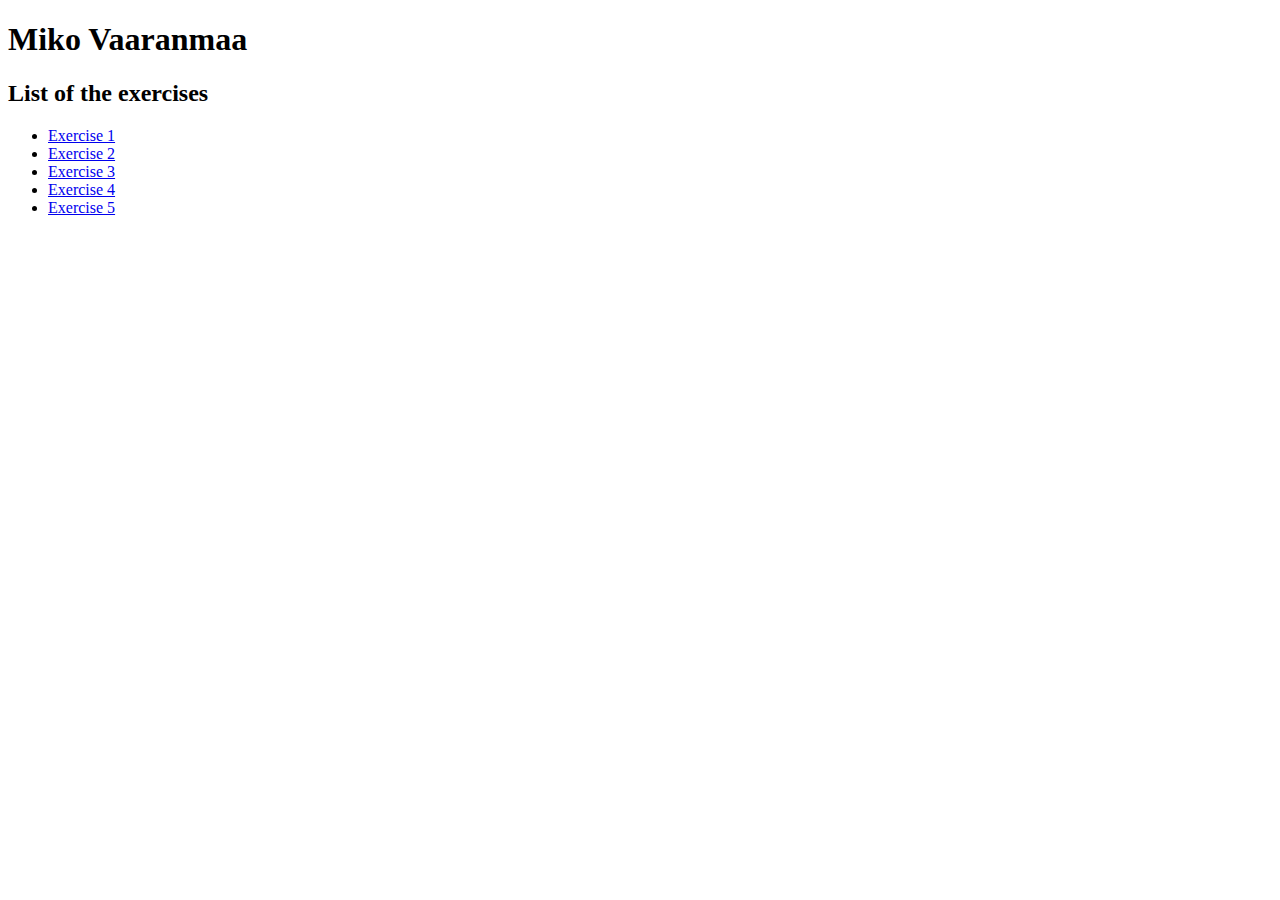
<file: index.html>
<!DOCTYPE html>
<html lang="en">
<head>
    <meta charset="UTF-8">
    <meta http-equiv="X-UA-Compatible" content="IE=edge">
    <meta name="viewport" content="width=device-width, initial-scale=1.0">
    <title>Home page
    </title>
</head>
<body>
    <h1> Miko Vaaranmaa</h1>
    <h2>List of the exercises</h2>
    <ul>
        <li><a href="exercise1.html" target="_blank">Exercise 1</a></li>
        <li><a href="exercise2.html" target="_blank">Exercise 2</a></li>
        <li><a href="exercise3.html" target="_blank">Exercise 3</a></li>
        <li><a href="exercise4.html" target="_blank">Exercise 4</a></li>
        <li><a href="exercise5.html" target="_blank">Exercise 5</a></li>
    </ul>

    
</body>
</html>
</file>
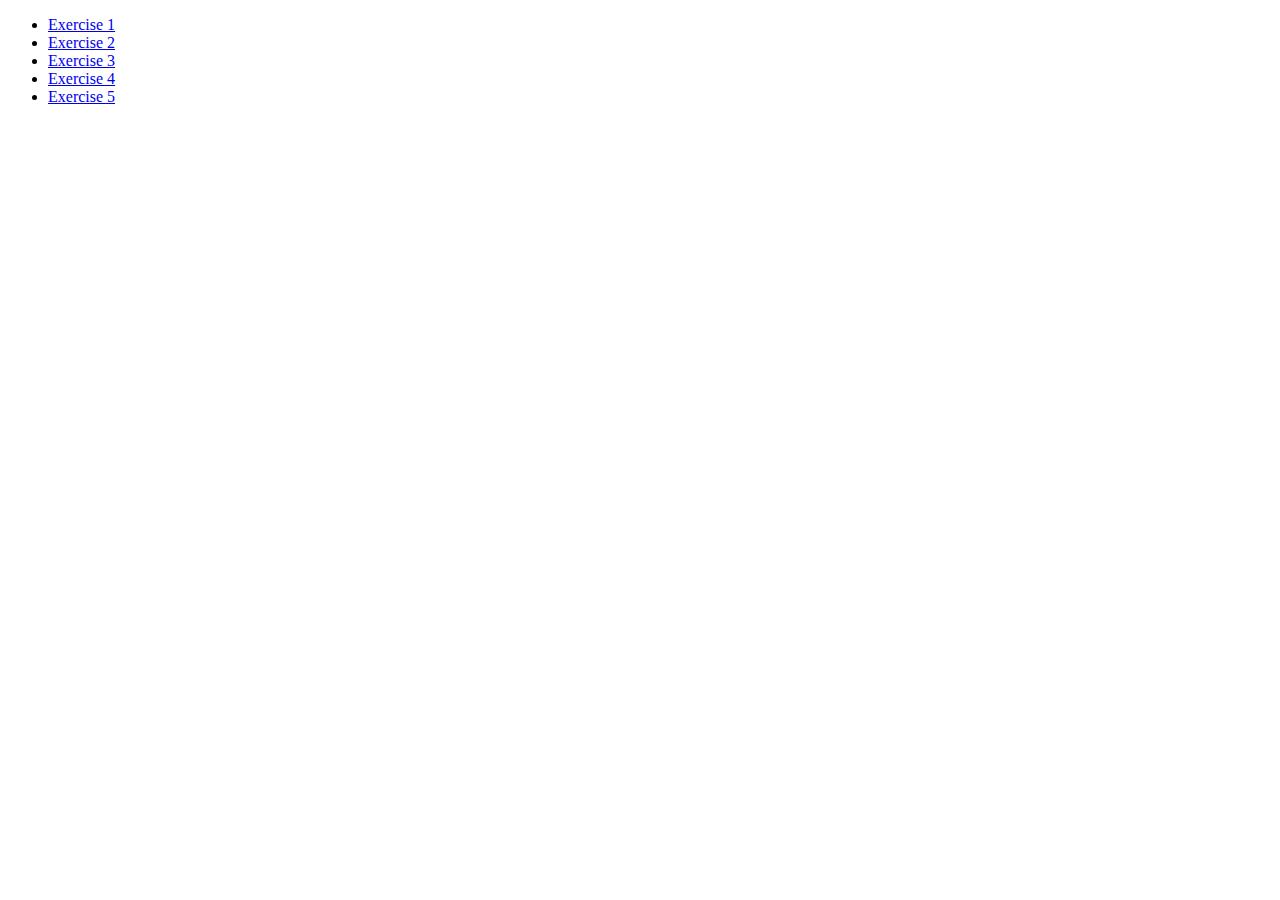
<file: assets/index.html>
<!DOCTYPE html>
<html lang="en">
<head>
    <meta charset="UTF-8">
    <meta http-equiv="X-UA-Compatible" content="IE=edge">
    <meta name="viewport" content="width=device-width, initial-scale=1.0">
    <title>Home page
    </title>
</head>
<body>
    <ul>
        <li><a href="exercise1.html" target ="_blank" >Exercise 1</a></li>
        <li><a href="exercise2.html" target="_blank">Exercise 2</a></li>
        <li><a href="exercise3.html" target="_blank">Exercise 3</a></li>
        <li><a href="exercise4.html" target="_blank">Exercise 4</a></li>
        <li><a href="exercise5.html" target="_blank">Exercise 5</a></li>
    </ul>

    
</body>
</html>
</file>
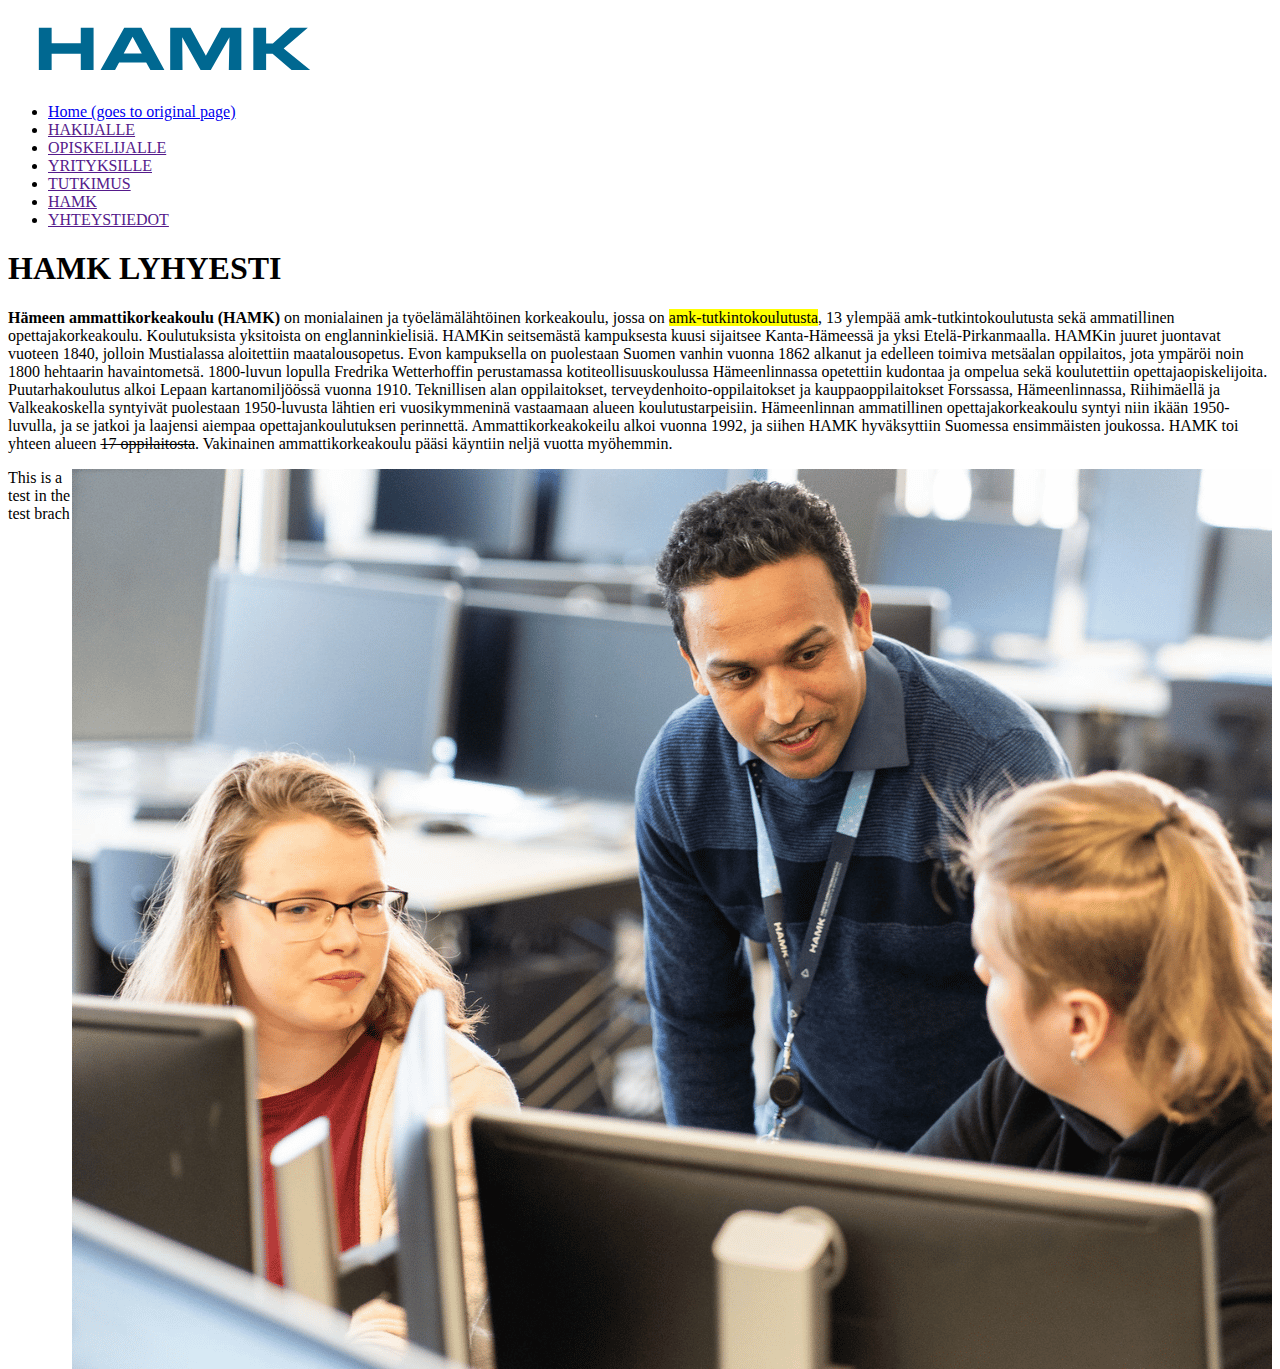
<file: exercise1.html>
<!DOCTYPE html>
<html lang="fi">
<head>
    <meta charset="UTF-8">
    <meta http-equiv="X-UA-Compatible" content="IE=edge">
    <meta name="viewport" content="width=device-width, initial-scale=1.0">
    <title>Exercise 1</title>
    
</head>

<body>
<img src="images\HAMK.svg" alt="Hamk logo" height="75" >

<ul>
    <li><a href="https://www.hamk.fi/" target="_blank">Home (goes to original page)</a></li>
    <li><a href="" target="_blank">HAKIJALLE</a></li>
    <li><a href="" target="_blank">OPISKELIJALLE</a></li>
    <li><a href="" target="_blank">YRITYKSILLE</a></li>
    <li><a href="" target="_blank">TUTKIMUS</a></li>
    <li><a href="" target="_blank">HAMK</a></li>
    <li><a href="" target="_blank">YHTEYSTIEDOT</a></li>

</ul>

<h1>HAMK LYHYESTI</h1>

<p><b>Hämeen ammattikorkeakoulu (HAMK)</b> on monialainen ja työelämälähtöinen korkeakoulu, jossa on <mark>amk-tutkintokoulutusta</mark>, 13 ylempää amk-tutkintokoulutusta sekä ammatillinen opettajakorkeakoulu. Koulutuksista yksitoista on englanninkielisiä. HAMKin seitsemästä kampuksesta kuusi sijaitsee Kanta-Hämeessä ja yksi Etelä-Pirkanmaalla.
HAMKin juuret juontavat vuoteen 1840, jolloin Mustialassa aloitettiin maatalousopetus. Evon kampuksella on puolestaan Suomen vanhin vuonna 1862 alkanut ja edelleen toimiva metsäalan oppilaitos, jota ympäröi noin 1800 hehtaarin havaintometsä. 1800-luvun lopulla Fredrika Wetterhoffin perustamassa kotiteollisuuskoulussa Hämeenlinnassa opetettiin kudontaa ja ompelua sekä koulutettiin opettajaopiskelijoita. Puutarhakoulutus alkoi Lepaan kartanomiljöössä vuonna 1910. Teknillisen alan oppilaitokset, terveydenhoito-oppilaitokset ja kauppaoppilaitokset Forssassa, Hämeenlinnassa, Riihimäellä ja Valkeakoskella syntyivät puolestaan 1950-luvusta lähtien eri vuosikymmeninä vastaamaan alueen koulutustarpeisiin. Hämeenlinnan ammatillinen opettajakorkeakoulu syntyi niin ikään 1950-luvulla, ja se jatkoi ja laajensi aiempaa opettajankoulutuksen perinnettä. Ammattikorkeakokeilu alkoi vuonna 1992, ja siihen HAMK hyväksyttiin Suomessa ensimmäisten joukossa. 
HAMK toi yhteen alueen <del>17 oppilaitosta</del>. Vakinainen ammattikorkeakoulu pääsi käyntiin neljä vuotta myöhemmin. </p>

<p><img src="images\tietojenkasittely-main.png" alt="tietojenkasittely" style="float: right"></p>

<p> This is a test in the test brach</p>

</body>
</html>
</file>
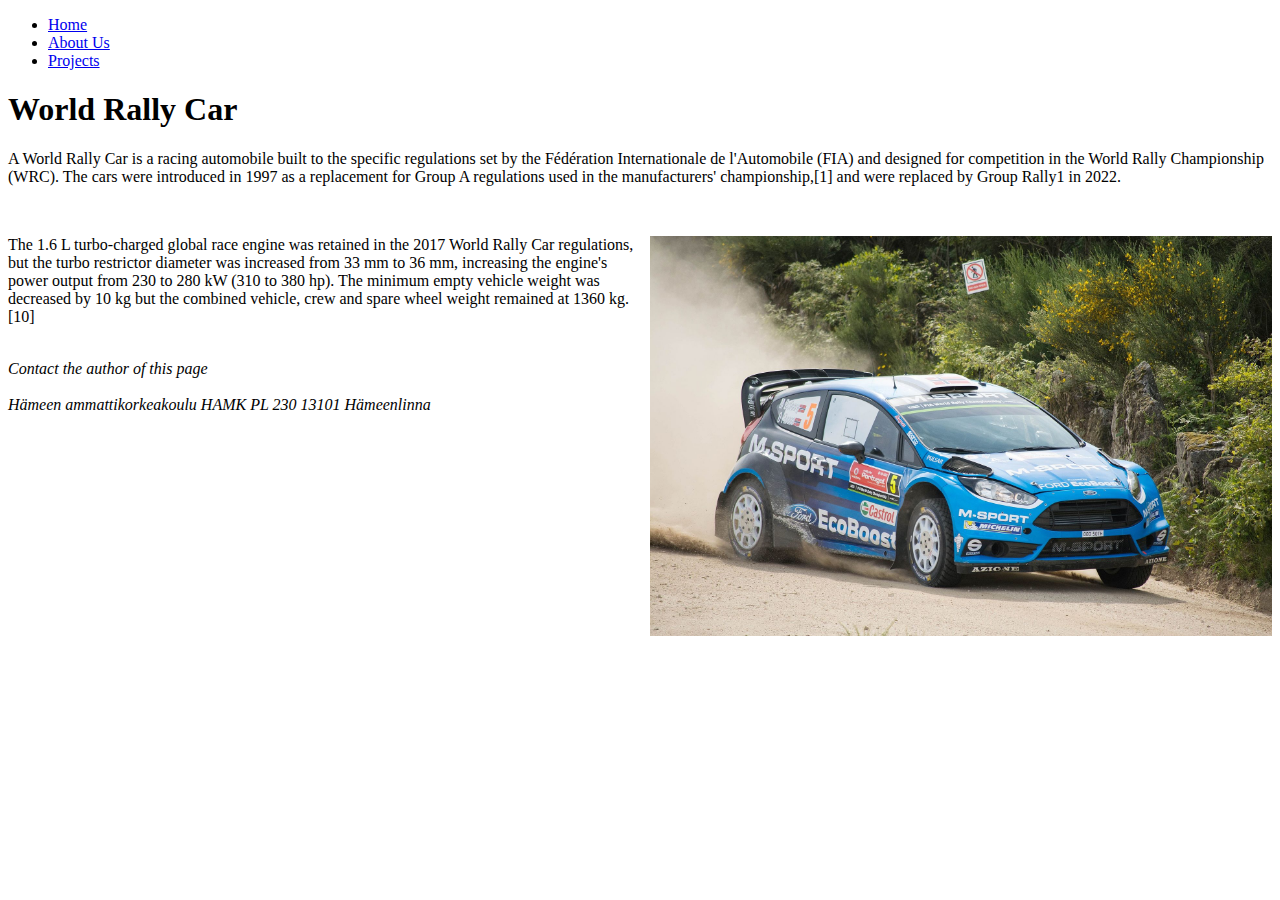
<file: exercise2.html>
<!DOCTYPE html>
<html lang="en">
<head>
    <meta charset="UTF-8">
    <meta http-equiv="X-UA-Compatible" content="IE=edge">
    <meta name="viewport" content="width=device-width, initial-scale=1.0">
    <meta name="author" content="Vaaranmaa Miko" />
    <title>Miko Vaaranmaa – Exercise 2</title>
</head>
<body>
    <header>
    <ul>
        <li><a href="index.html" target="_blank">Home</a></li>
        <li><a href="aboutus.html" target="_blank">About Us</a></li>
        <li><a href="project.html" target="_blank">Projects</a></li>
        
    </ul>
    </header>

    <article>
    <h1>World Rally Car</h1>
    <p> A World Rally Car is a racing automobile built to the specific regulations set by the Fédération Internationale de l'Automobile (FIA) and designed for competition in the World Rally Championship (WRC). 
        The cars were introduced in 1997 as a replacement for Group A regulations used in the manufacturers' championship,[1] and were replaced by Group Rally1 in 2022.</p>
        
        <br>
        
    <p>
        <img src="images/Fiesta_WRC.jpg"height="400" alt="Fiesta" style="float: right;">
        The 1.6 L turbo-charged global race engine was retained in the 2017 World Rally Car regulations, but the turbo restrictor diameter was increased from 33 mm to 36 mm, increasing the engine's power output from 230 to 280 kW (310 to 380 hp). 
        The minimum empty vehicle weight was decreased by 10 kg but the combined vehicle, crew and spare wheel weight remained at 1360 kg.[10]
    </p>

    <br>
    </article>
    <address>
        Contact the author of this page
        <br>
        <br>
        Hämeen ammattikorkeakoulu HAMK PL 230 13101 Hämeenlinna
    </address>

</body>
</html>
</file>
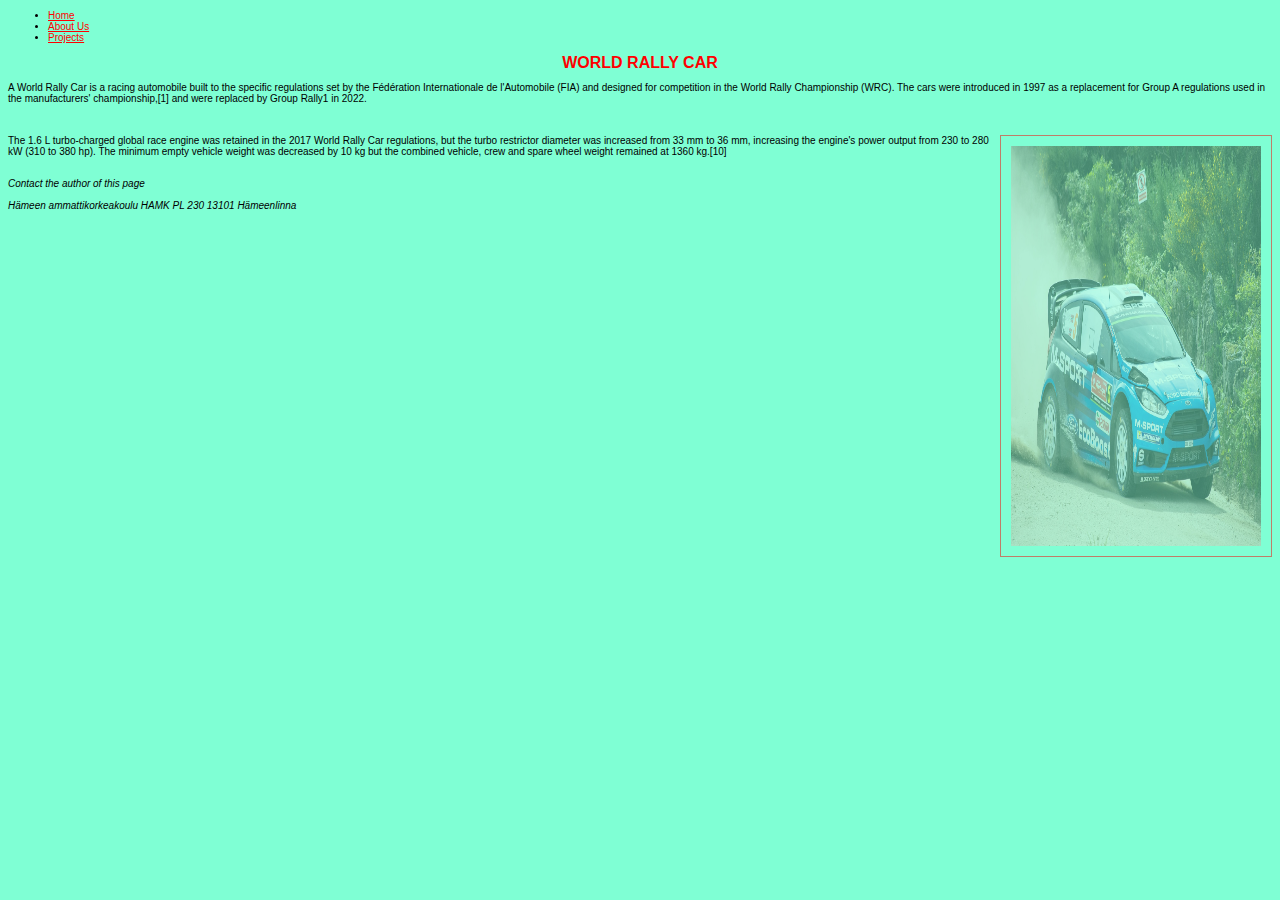
<file: exercise3.html>
<!DOCTYPE html>
<html lang="en">
<head>
    <meta charset="UTF-8">
    <meta http-equiv="X-UA-Compatible" content="IE=edge">
    <meta name="viewport" content="width=device-width, initial-scale=1.0">
    <meta name="author" content="Vaaranmaa Miko">
    <title>Miko Vaaranmaa – Exercise 2</title>
    <link href="css/style.css" rel="stylesheet" type="text/css">
</head>
<body>
    <header>
    <ul>
        <li><a href="index.html" target="_blank">Home</a></li>
        <li><a href="aboutus.html" target="_blank">About Us</a></li>
        <li><a href="project.html" target="_blank">Projects</a></li>
        
    </ul>
    </header>

    <article>
    <h1>World Rally Car</h1>
    <p> A World Rally Car is a racing automobile built to the specific regulations set by the Fédération Internationale de l'Automobile (FIA) and designed for competition in the World Rally Championship (WRC). 
        The cars were introduced in 1997 as a replacement for Group A regulations used in the manufacturers' championship,[1] and were replaced by Group Rally1 in 2022.</p>
        
        <br>
        
    <p>
        <img src="images/Fiesta_WRC.jpg" height="400" alt="Fiesta" style="float: right;">
        The 1.6 L turbo-charged global race engine was retained in the 2017 World Rally Car regulations, but the turbo restrictor diameter was increased from 33 mm to 36 mm, increasing the engine's power output from 230 to 280 kW (310 to 380 hp). 
        The minimum empty vehicle weight was decreased by 10 kg but the combined vehicle, crew and spare wheel weight remained at 1360 kg.[10]
    </p>

    <br>
    </article>
    <address>
        Contact the author of this page
        <br>
        <br>
        Hämeen ammattikorkeakoulu HAMK PL 230 13101 Hämeenlinna
    </address>

</body>
</html>
</file>
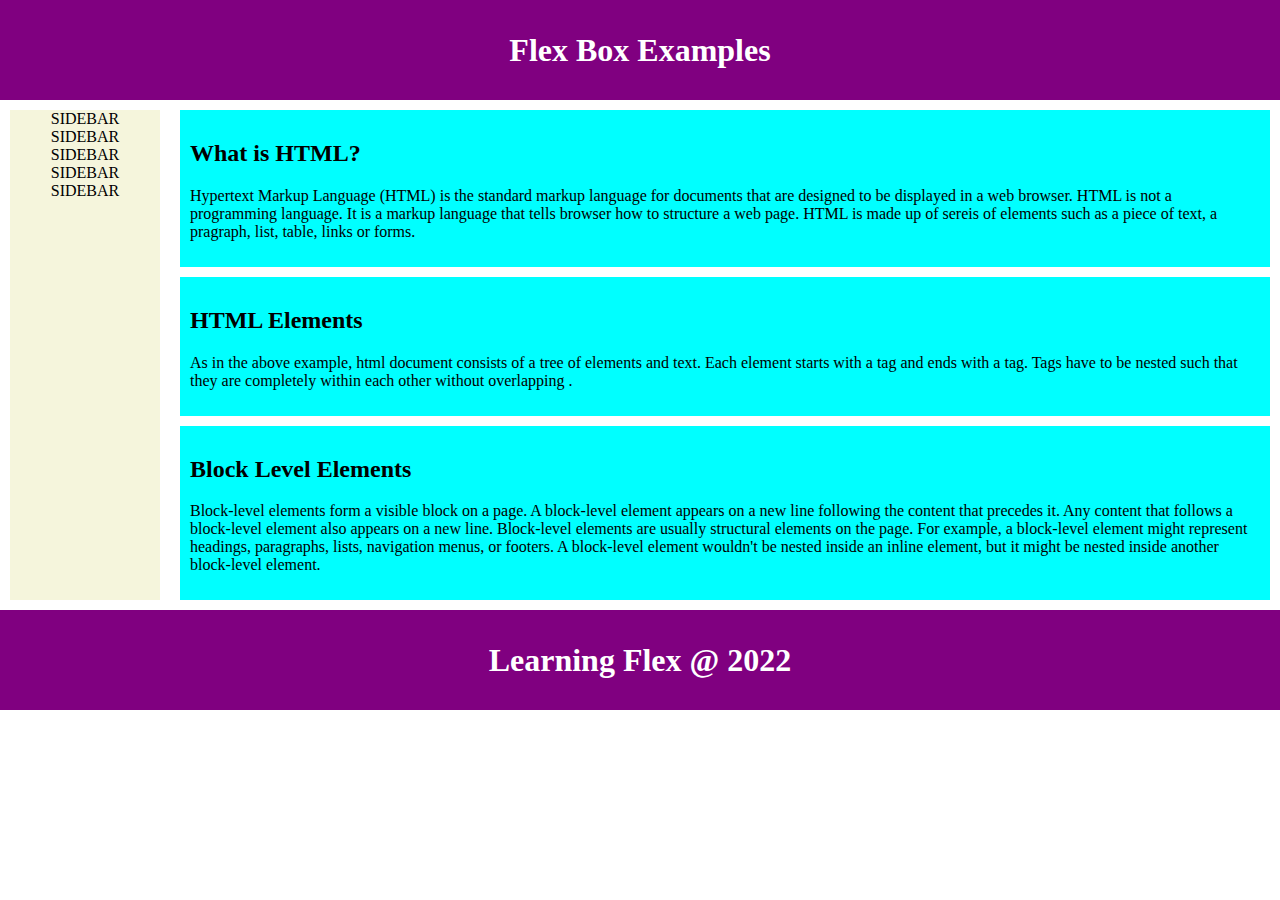
<file: exercise4.html>
<!DOCTYPE html>
<html lang="en">
<head>
    <meta charset="UTF-8">
    <meta http-equiv="X-UA-Compatible" content="IE=edge">
    <meta name="viewport" content="width=device-width, initial-scale=1.0">
    <title>Let's Learn Flex Box</title>

    <style>
        .main{
            display: flex;
        }
        body {
        margin: 0;
      }

      header, footer {
        background: purple;
        height: 100px;
      }

      h1 {
        text-align: center;
        color: white;
        line-height: 100px;
        margin: 0;
      }

      article {
        padding: 10px;
        margin: 10px;
        background: aqua;

      }
      
      sidebar{
    min-width: 150px;
    margin:10px;
    flex-direction: row;
    background-color: beige;
    text-align: center;
    text-transform: uppercase;

    }
   
      </style>
</head>
<body>
    <header>
        
        <h1>Flex Box Examples </h1>
      </header>
      
      <div class="main">
      <sidebar>
        sidebar
        <br> 
        sidebar
        <br> 
        sidebar
        <br> 
        sidebar
        <br> 
        sidebar
      </sidebar>

      <section>
          
        <article>
          <h2>What is HTML?</h2>
          <p>
            Hypertext Markup Language (HTML) is the standard markup language for 
            documents that are designed to be displayed in a web browser. HTML is not a programming language. 
            It is a markup language that tells browser how to structure a web page. HTML is made up of sereis of elements such as a piece of text, a pragraph, 
             list, table, links or forms.
          </p>
        </article>
  
        <article>
          <h2>HTML Elements</h2>
  
          <p>
            As in the above example, html document consists of a tree of elements and text. 
            Each element starts with a tag and ends with a tag.
             Tags have to be nested such that they are completely within each other without overlapping .
          </p>
        </article>
  
        <article>
          <h2>Block Level Elements</h2>
  
          <p>
            Block-level elements form a visible block on a page. A block-level element appears on a new line 
            following the content that precedes it. Any content that follows a block-level element also 
            appears on a new line. Block-level elements are usually structural elements on the page.
             For example, a block-level element might represent headings, paragraphs, lists, navigation 
             menus, or footers. A block-level element wouldn't 
            be nested inside an inline element, but it might be nested inside another block-level element.
          </p>
        </article>
      </section>
      </div> 
      <footer>
        <h1>Learning Flex @ 2022</h1>
    </footer>
</body>
</html>
</file>
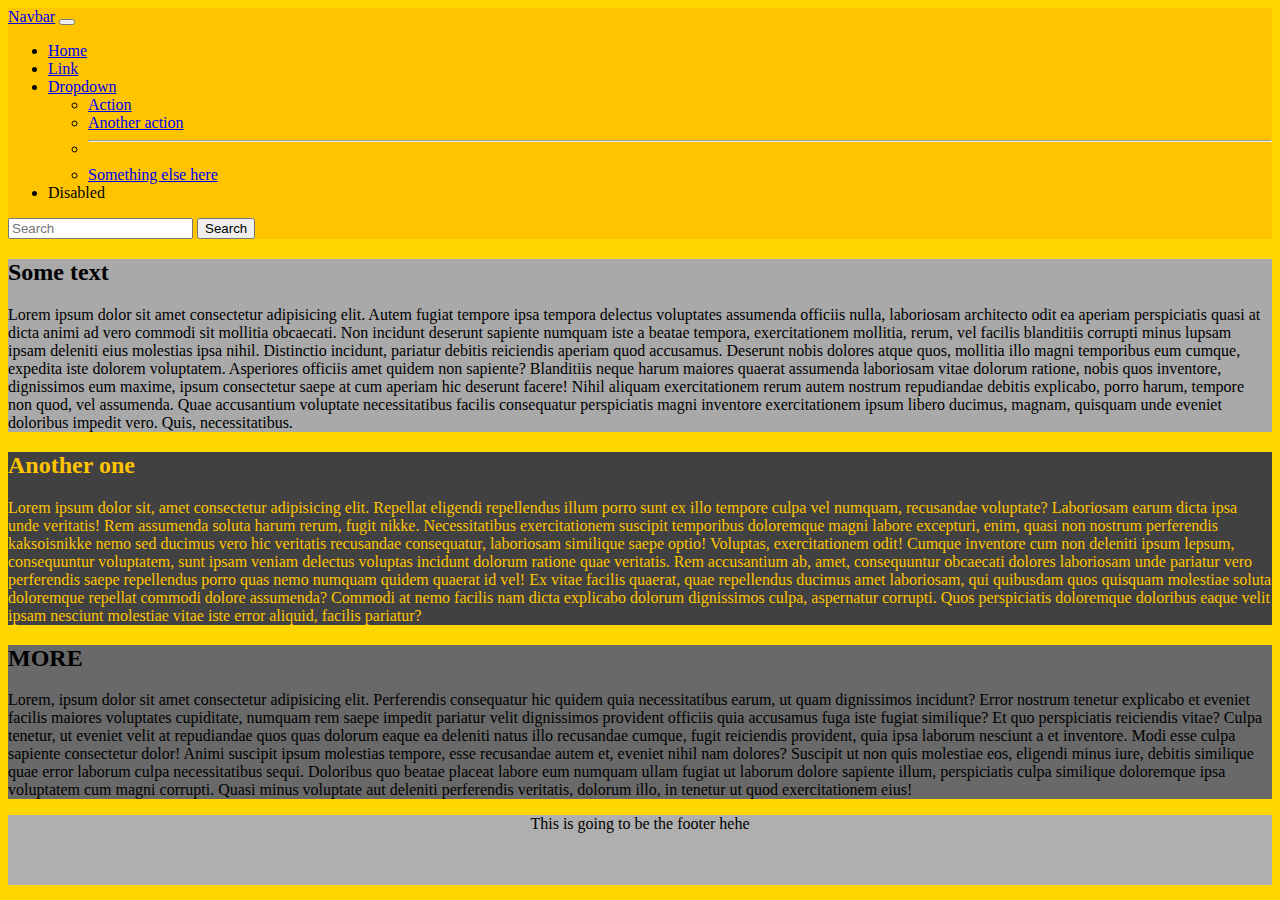
<file: exercise5.html>
<!DOCTYPE html>
<html lang="en">

<head>
    <meta charset="UTF-8">
    <meta http-equiv="X-UA-Compatible" content="IE=edge">
    <meta name="viewport" content="width=device-width, initial-scale=1.0">
    <title>Bootstrap Example</title>
    <link href="https://cdn.jsdelivr.net/npm/bootstrap@5.3.0-alpha1/dist/css/bootstrap.min.css" rel="stylesheet"
        integrity="sha384-GLhlTQ8iRABdZLl6O3oVMWSktQOp6b7In1Zl3/Jr59b6EGGoI1aFkw7cmDA6j6gD" crossorigin="anonymous">
    <!-- Bootstrap linkki tänne -->
    <link href="css/custom.css" rel="stylesheet" type="text/css">

</head>

<body>
    <div class="container">
        <header class="row">
            <nav class="navbar navbar-expand-lg red" data-bs-theme="light">
                <div class="container-fluid">
                    <a class="navbar-brand" href="#">Navbar</a>
                    <button class="navbar-toggler" type="button" data-bs-toggle="collapse"
                        data-bs-target="#navbarSupportedContent" aria-controls="navbarSupportedContent"
                        aria-expanded="false" aria-label="Toggle navigation">
                        <span class="navbar-toggler-icon"></span>
                    </button>
                    <div class="collapse navbar-collapse" id="navbarSupportedContent">
                        <ul class="navbar-nav me-auto mb-2 mb-lg-0">
                            <li class="nav-item">
                                <a class="nav-link active" aria-current="page" href="#">Home</a>
                            </li>
                            <li class="nav-item">
                                <a class="nav-link" href="#">Link</a>
                            </li>
                            <li class="nav-item dropdown">
                                <a class="nav-link dropdown-toggle" href="#" role="button" data-bs-toggle="dropdown"
                                    aria-expanded="false">
                                    Dropdown
                                </a>
                                <ul class="dropdown-menu">
                                    <li><a class="dropdown-item" href="#">Action</a></li>
                                    <li><a class="dropdown-item" href="#">Another action</a></li>
                                    <li>
                                        <hr class="dropdown-divider">
                                    </li>
                                    <li><a class="dropdown-item" href="#">Something else here</a></li>
                                </ul>
                            </li>
                            <li class="nav-item">
                                <a class="nav-link disabled">Disabled</a>
                            </li>
                        </ul>
                        <form class="d-flex" role="search">
                            <input class="form-control me-2" type="search" placeholder="Search" aria-label="Search">
                            <button class="btn btn-outline-success" type="submit">Search</button>
                        </form>
                    </div>
                </div>
            </nav>
        </header>

        <main>
            <div class="row align-items-start">
                <div class="col-3">
                    <h2> Some text</h2>
                    <p>
                        Lorem ipsum dolor sit amet consectetur adipisicing elit. Autem fugiat tempore ipsa tempora
                        delectus
                        voluptates
                        assumenda officiis nulla, laboriosam architecto odit ea aperiam perspiciatis quasi at dicta
                        animi ad
                        vero
                        commodi sit mollitia obcaecati. Non incidunt deserunt sapiente numquam iste a beatae tempora,
                        exercitationem
                        mollitia, rerum, vel facilis blanditiis corrupti minus lupsam ipsam deleniti eius molestias ipsa
                        nihil.
                        Distinctio incidunt, pariatur debitis reiciendis aperiam quod accusamus. Deserunt nobis dolores
                        atque
                        quos,
                        mollitia illo magni temporibus eum cumque, expedita iste dolorem voluptatem. Asperiores officiis
                        amet
                        quidem non
                        sapiente? Blanditiis neque harum maiores quaerat assumenda laboriosam vitae dolorum ratione,
                        nobis quos
                        inventore, dignissimos eum maxime, ipsum consectetur saepe at cum aperiam hic deserunt facere!
                        Nihil
                        aliquam
                        exercitationem rerum autem nostrum repudiandae debitis explicabo, porro harum, tempore non quod,
                        vel
                        assumenda.
                        Quae accusantium voluptate necessitatibus facilis consequatur perspiciatis magni inventore
                        exercitationem ipsum
                        libero ducimus, magnam, quisquam unde eveniet doloribus impedit vero. Quis, necessitatibus.
                    </p>
                </div>
                <div class="col-4">
                    <h2> Another one</h2>
                    <p>
                        Lorem ipsum dolor sit, amet consectetur adipisicing elit. Repellat eligendi repellendus illum
                        porro sunt
                        ex illo
                        tempore culpa vel numquam, recusandae voluptate? Laboriosam earum dicta ipsa unde veritatis! Rem
                        assumenda
                        soluta harum rerum, fugit nikke. Necessitatibus exercitationem suscipit temporibus doloremque
                        magni
                        labore
                        excepturi, enim, quasi non nostrum perferendis kaksoisnikke nemo sed ducimus vero hic veritatis
                        recusandae
                        consequatur,
                        laboriosam similique saepe optio! Voluptas, exercitationem odit! Cumque inventore cum non
                        deleniti
                        ipsum lepsum,
                        consequuntur voluptatem, sunt ipsam veniam delectus voluptas incidunt dolorum ratione quae
                        veritatis.
                        Rem
                        accusantium ab, amet, consequuntur obcaecati dolores laboriosam unde pariatur vero perferendis
                        saepe
                        repellendus
                        porro quas nemo numquam quidem quaerat id vel! Ex vitae facilis quaerat, quae repellendus
                        ducimus amet
                        laboriosam, qui quibusdam quos quisquam molestiae soluta doloremque repellat commodi dolore
                        assumenda?
                        Commodi
                        at nemo facilis nam dicta explicabo dolorum dignissimos culpa, aspernatur corrupti. Quos
                        perspiciatis
                        doloremque
                        doloribus eaque velit ipsam nesciunt molestiae vitae iste error aliquid, facilis pariatur?

                    </p>
                </div>
                <div class="col-5">
                    <h2>MORE</h2>
                    <p>Lorem, ipsum dolor sit amet consectetur adipisicing elit. Perferendis consequatur hic quidem quia
                        necessitatibus earum, ut quam dignissimos incidunt? Error nostrum tenetur explicabo et eveniet
                        facilis
                        maiores voluptates cupiditate, numquam rem saepe impedit pariatur velit dignissimos provident
                        officiis
                        quia accusamus fuga iste fugiat similique? Et quo perspiciatis reiciendis vitae? Culpa tenetur,
                        ut
                        eveniet velit at repudiandae quos quas dolorum eaque ea deleniti natus illo recusandae cumque,
                        fugit
                        reiciendis provident, quia ipsa laborum nesciunt a et inventore. Modi esse culpa sapiente
                        consectetur
                        dolor! Animi suscipit ipsum molestias tempore, esse recusandae autem et, eveniet nihil nam
                        dolores?
                        Suscipit ut non quis molestiae eos, eligendi minus iure, debitis similique quae error laborum
                        culpa
                        necessitatibus sequi. Doloribus quo beatae placeat labore eum numquam ullam fugiat ut laborum
                        dolore
                        sapiente illum, perspiciatis culpa similique doloremque ipsa voluptatem cum magni corrupti.
                        Quasi minus
                        voluptate aut deleniti perferendis veritatis, dolorum illo, in tenetur ut quod exercitationem
                        eius!
                    </p>
                </div>
            </div>
        </main>
        <footer class="row">
            <p> This is going to be the footer hehe </p>
        </footer>
    </div>
    <script src="https://cdn.jsdelivr.net/npm/bootstrap@5.3.0-alpha1/dist/js/bootstrap.bundle.min.js"
        integrity="sha384-w76AqPfDkMBDXo30jS1Sgez6pr3x5MlQ1ZAGC+nuZB+EYdgRZgiwxhTBTkF7CXvN"
        crossorigin="anonymous"></script> <!-- Scripti ennen bodyn lopetusta-->
</body>

</html>
</file>
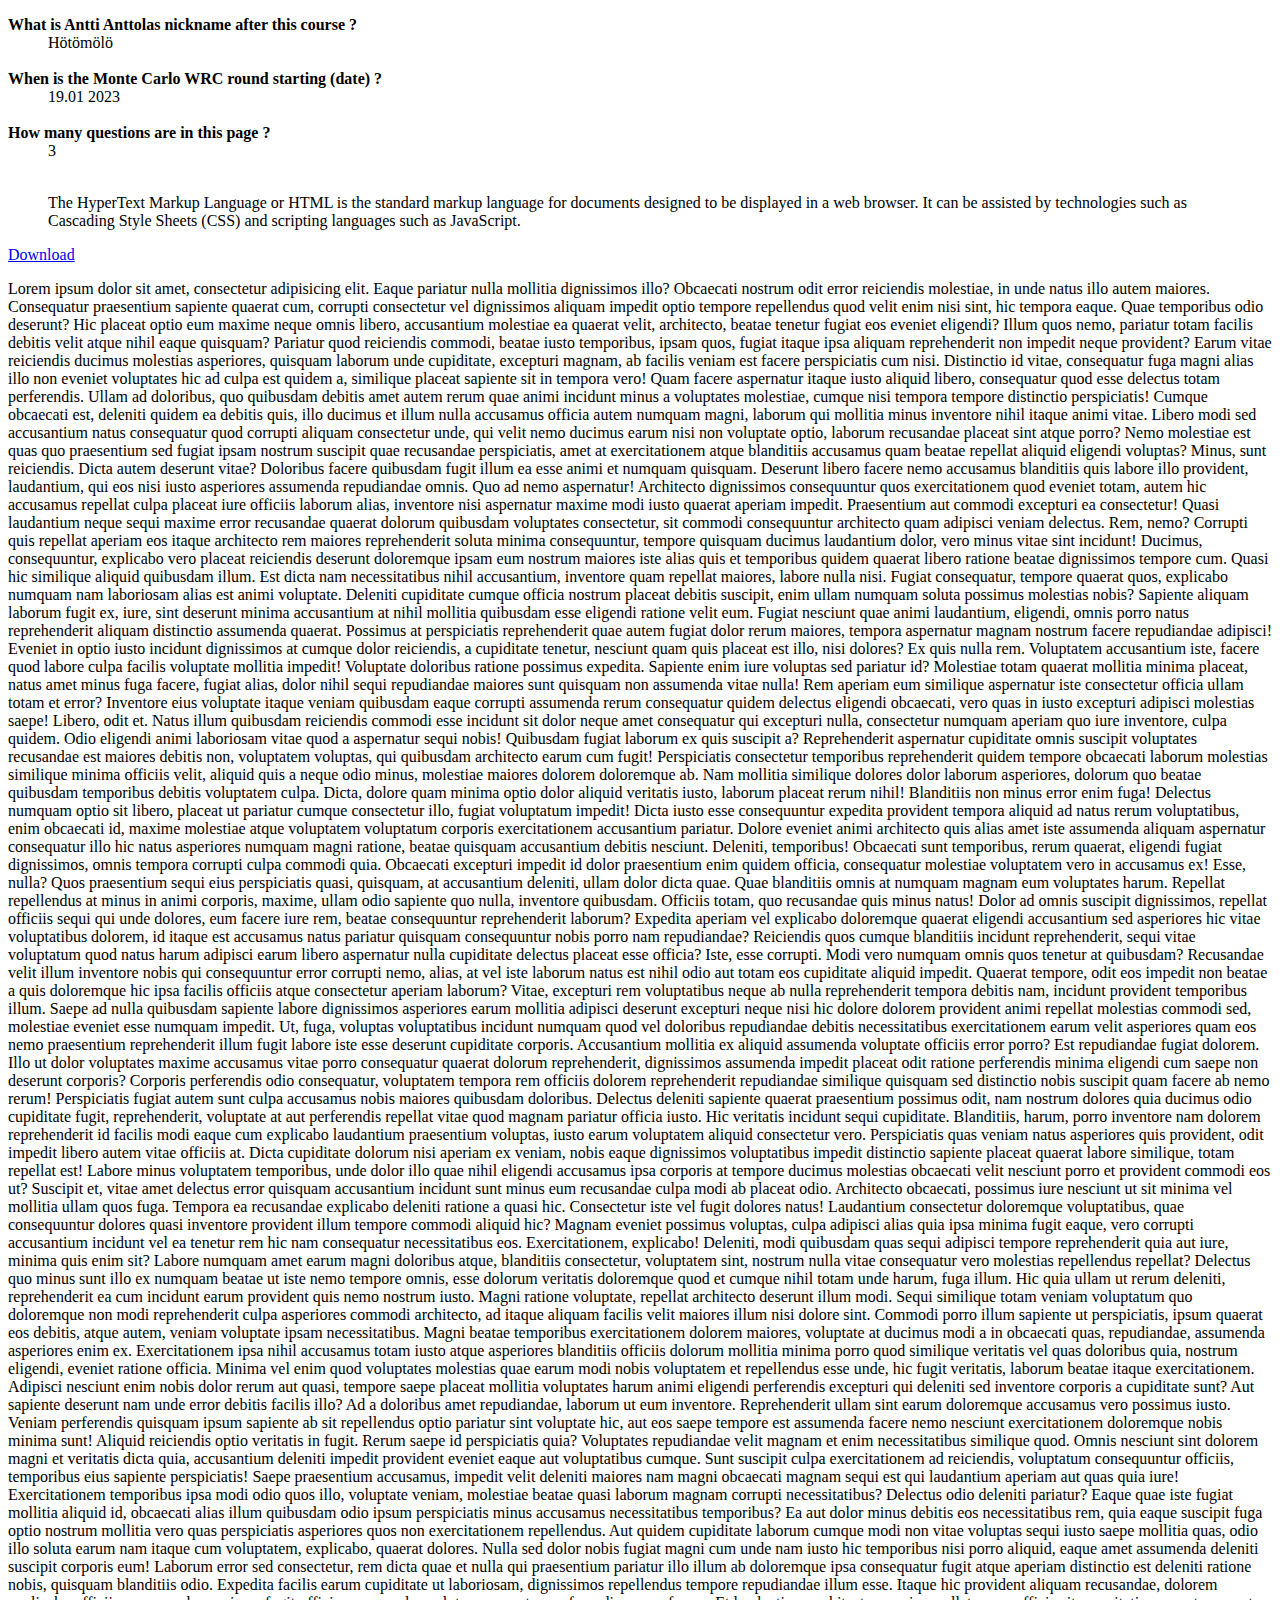
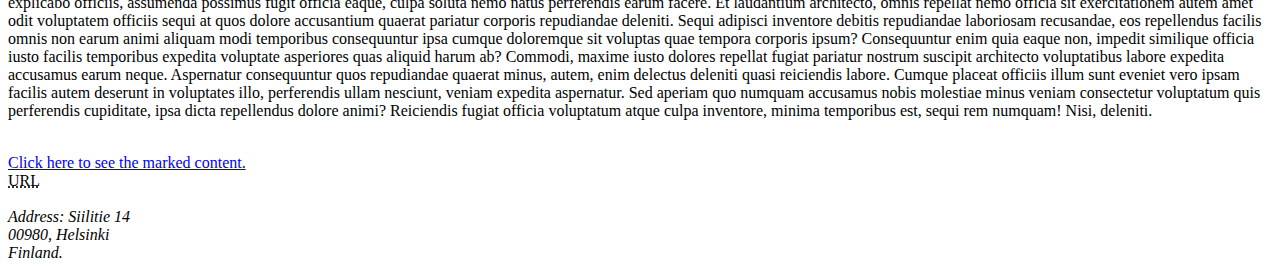
<file: inclass.html>
<!DOCTYPE html>
<html lang="en">
<head>
    <meta charset="UTF-8">
    <meta http-equiv="X-UA-Compatible" content="IE=edge">
    <meta name="viewport" content="width=device-width, initial-scale=1.0">
    <title>Document</title>
</head>
<body>

    <dl>
        <dt><b> What is Antti Anttolas nickname after this course ?</b></dt>
        <dd> Hötömölö</dd>
        <br>
        
        <dt><b>When is the Monte Carlo WRC round starting (date) ?</b></dt>
        <dd>19.01 2023</dd>
        <br>

        <dt><b>How many questions are in this page ?</b></dt>
        <dd>3</dd>
        <br>
    </dl>

    <blockquote cite="https://en.wikipedia.org/wiki/HTML"> 
        The HyperText Markup Language or HTML is the standard markup language for documents designed to be displayed in a web browser. 
        It can be assisted by technologies such as Cascading Style Sheets (CSS) and scripting languages such as JavaScript.
    </blockquote>

    <!-- Miko Vaaranmaa -->

    <a href="https://dipaish.github.io/www2020/css/devenvironment.png" download="Kuva.jpg">Download</a>

    <p id="a1">Lorem ipsum dolor sit amet, consectetur adipisicing elit. Eaque pariatur nulla mollitia dignissimos illo? Obcaecati nostrum odit error reiciendis molestiae, in unde natus illo autem maiores. Consequatur praesentium sapiente quaerat cum, corrupti consectetur vel dignissimos aliquam impedit optio tempore repellendus quod velit enim nisi sint, hic tempora eaque. Quae temporibus odio deserunt? Hic placeat optio eum maxime neque omnis libero, accusantium molestiae ea quaerat velit, architecto, beatae tenetur fugiat eos eveniet eligendi? Illum quos nemo, pariatur totam facilis debitis velit atque nihil eaque quisquam? Pariatur quod reiciendis commodi, beatae iusto temporibus, ipsam quos, fugiat itaque ipsa aliquam reprehenderit non impedit neque provident? Earum vitae reiciendis ducimus molestias asperiores, quisquam laborum unde cupiditate, excepturi magnam, ab facilis veniam est facere perspiciatis cum nisi. Distinctio id vitae, consequatur fuga magni alias illo non eveniet voluptates hic ad culpa est quidem a, similique placeat sapiente sit in tempora vero! Quam facere aspernatur itaque iusto aliquid libero, consequatur quod esse delectus totam perferendis. Ullam ad doloribus, quo quibusdam debitis amet autem rerum quae animi incidunt minus a voluptates molestiae, cumque nisi tempora tempore distinctio perspiciatis! Cumque obcaecati est, deleniti quidem ea debitis quis, illo ducimus et illum nulla accusamus officia autem numquam magni, laborum qui mollitia minus inventore nihil itaque animi vitae. Libero modi sed accusantium natus consequatur quod corrupti aliquam consectetur unde, qui velit nemo ducimus earum nisi non voluptate optio, laborum recusandae placeat sint atque porro? Nemo molestiae est quas quo praesentium sed fugiat ipsam nostrum suscipit quae recusandae perspiciatis, amet at exercitationem atque blanditiis accusamus quam beatae repellat aliquid eligendi voluptas? Minus, sunt reiciendis. Dicta autem deserunt vitae? Doloribus facere quibusdam fugit illum ea esse animi et numquam quisquam. Deserunt libero facere nemo accusamus blanditiis quis labore illo provident, laudantium, qui eos nisi iusto asperiores assumenda repudiandae omnis. Quo ad nemo aspernatur! Architecto dignissimos consequuntur quos exercitationem quod eveniet totam, autem hic accusamus repellat culpa placeat iure officiis laborum alias, inventore nisi aspernatur maxime modi iusto quaerat aperiam impedit. Praesentium aut commodi excepturi ea consectetur! Quasi laudantium neque sequi maxime error recusandae quaerat dolorum quibusdam voluptates consectetur, sit commodi consequuntur architecto quam adipisci veniam delectus. Rem, nemo? Corrupti quis repellat aperiam eos itaque architecto rem maiores reprehenderit soluta minima consequuntur, tempore quisquam ducimus laudantium dolor, vero minus vitae sint incidunt! Ducimus, consequuntur, explicabo vero placeat reiciendis deserunt doloremque ipsam eum nostrum maiores iste alias quis et temporibus quidem quaerat libero ratione beatae dignissimos tempore cum. Quasi hic similique aliquid quibusdam illum. Est dicta nam necessitatibus nihil accusantium, inventore quam repellat maiores, labore nulla nisi. Fugiat consequatur, tempore quaerat quos, explicabo numquam nam laboriosam alias est animi voluptate. Deleniti cupiditate cumque officia nostrum placeat debitis suscipit, enim ullam numquam soluta possimus molestias nobis? Sapiente aliquam laborum fugit ex, iure, sint deserunt minima accusantium at nihil mollitia quibusdam esse eligendi ratione velit eum. Fugiat nesciunt quae animi laudantium, eligendi, omnis porro natus reprehenderit aliquam distinctio assumenda quaerat. Possimus at perspiciatis reprehenderit quae autem fugiat dolor rerum maiores, tempora aspernatur magnam nostrum facere repudiandae adipisci! Eveniet in optio iusto incidunt dignissimos at cumque dolor reiciendis, a cupiditate tenetur, nesciunt quam quis placeat est illo, nisi dolores? Ex quis nulla rem. Voluptatem accusantium iste, facere quod labore culpa facilis voluptate mollitia impedit! Voluptate doloribus ratione possimus expedita. Sapiente enim iure voluptas sed pariatur id? Molestiae totam quaerat mollitia minima placeat, natus amet minus fuga facere, fugiat alias, dolor nihil sequi repudiandae maiores sunt quisquam non assumenda vitae nulla! Rem aperiam eum similique aspernatur iste consectetur officia ullam totam et error? Inventore eius voluptate itaque veniam quibusdam eaque corrupti assumenda rerum consequatur quidem delectus eligendi obcaecati, vero quas in iusto excepturi adipisci molestias saepe! Libero, odit et. Natus illum quibusdam reiciendis commodi esse incidunt sit dolor neque amet consequatur qui excepturi nulla, consectetur numquam aperiam quo iure inventore, culpa quidem. Odio eligendi animi laboriosam vitae quod a aspernatur sequi nobis! Quibusdam fugiat laborum ex quis suscipit a? Reprehenderit aspernatur cupiditate omnis suscipit voluptates recusandae est maiores debitis non, voluptatem voluptas, qui quibusdam architecto earum cum fugit! Perspiciatis consectetur temporibus reprehenderit quidem tempore obcaecati laborum molestias similique minima officiis velit, aliquid quis a neque odio minus, molestiae maiores dolorem doloremque ab. Nam mollitia similique dolores dolor laborum asperiores, dolorum quo beatae quibusdam temporibus debitis voluptatem culpa. Dicta, dolore quam minima optio dolor aliquid veritatis iusto, laborum placeat rerum nihil! Blanditiis non minus error enim fuga! Delectus numquam optio sit libero, placeat ut pariatur cumque consectetur illo, fugiat voluptatum impedit! Dicta iusto esse consequuntur expedita provident tempora aliquid ad natus rerum voluptatibus, enim obcaecati id, maxime molestiae atque voluptatem voluptatum corporis exercitationem accusantium pariatur. Dolore eveniet animi architecto quis alias amet iste assumenda aliquam aspernatur consequatur illo hic natus asperiores numquam magni ratione, beatae quisquam accusantium debitis nesciunt. Deleniti, temporibus! Obcaecati sunt temporibus, rerum quaerat, eligendi fugiat dignissimos, omnis tempora corrupti culpa commodi quia. Obcaecati excepturi impedit id dolor praesentium enim quidem officia, consequatur molestiae voluptatem vero in accusamus ex! Esse, nulla? Quos praesentium sequi eius perspiciatis quasi, quisquam, at accusantium deleniti, ullam dolor dicta quae. Quae blanditiis omnis at numquam magnam eum voluptates harum. Repellat repellendus at minus in animi corporis, maxime, ullam odio sapiente quo nulla, inventore quibusdam. Officiis totam, quo recusandae quis minus natus! Dolor ad omnis suscipit dignissimos, repellat officiis sequi qui unde dolores, eum facere iure rem, beatae consequuntur reprehenderit laborum? Expedita aperiam vel explicabo doloremque quaerat eligendi accusantium sed asperiores hic vitae voluptatibus dolorem, id itaque est accusamus natus pariatur quisquam consequuntur nobis porro nam repudiandae? Reiciendis quos cumque blanditiis incidunt reprehenderit, sequi vitae voluptatum quod natus harum adipisci earum libero aspernatur nulla cupiditate delectus placeat esse officia? Iste, esse corrupti. Modi vero numquam omnis quos tenetur at quibusdam? Recusandae velit illum inventore nobis qui consequuntur error corrupti nemo, alias, at vel iste laborum natus est nihil odio aut totam eos cupiditate aliquid impedit. Quaerat tempore, odit eos impedit non beatae a quis doloremque hic ipsa facilis officiis atque consectetur aperiam laborum? Vitae, excepturi rem voluptatibus neque ab nulla reprehenderit tempora debitis nam, incidunt provident temporibus illum. Saepe ad nulla quibusdam sapiente labore dignissimos asperiores earum mollitia adipisci deserunt excepturi neque nisi hic dolore dolorem provident animi repellat molestias commodi sed, molestiae eveniet esse numquam impedit. Ut, fuga, voluptas voluptatibus incidunt numquam quod vel doloribus repudiandae debitis necessitatibus exercitationem earum velit asperiores quam eos nemo praesentium reprehenderit illum fugit labore iste esse deserunt cupiditate corporis. Accusantium mollitia ex aliquid assumenda voluptate officiis error porro? Est repudiandae fugiat dolorem. Illo ut dolor voluptates maxime accusamus vitae porro consequatur quaerat dolorum reprehenderit, dignissimos assumenda impedit placeat odit ratione perferendis minima eligendi cum saepe non deserunt corporis? Corporis perferendis odio consequatur, voluptatem tempora rem officiis dolorem reprehenderit repudiandae similique quisquam sed distinctio nobis suscipit quam facere ab nemo rerum! Perspiciatis fugiat autem sunt culpa accusamus nobis maiores quibusdam doloribus. Delectus deleniti sapiente quaerat praesentium possimus odit, nam nostrum dolores quia ducimus odio cupiditate fugit, reprehenderit, voluptate at aut perferendis repellat vitae quod magnam pariatur officia iusto. Hic veritatis incidunt sequi cupiditate. Blanditiis, harum, porro inventore nam dolorem reprehenderit id facilis modi eaque cum explicabo laudantium praesentium voluptas, iusto earum voluptatem aliquid consectetur vero. Perspiciatis quas veniam natus asperiores quis provident, odit impedit libero autem vitae officiis at. Dicta cupiditate dolorum nisi aperiam ex veniam, nobis eaque dignissimos voluptatibus impedit distinctio sapiente placeat quaerat labore similique, totam repellat est! Labore minus voluptatem temporibus, unde dolor illo quae nihil eligendi accusamus ipsa corporis at tempore ducimus molestias obcaecati velit nesciunt porro et provident commodi eos ut? Suscipit et, vitae amet delectus error quisquam accusantium incidunt sunt minus eum recusandae culpa modi ab placeat odio. Architecto obcaecati, possimus iure nesciunt ut sit minima vel mollitia ullam quos fuga. Tempora ea recusandae explicabo deleniti ratione a quasi hic. Consectetur iste vel fugit dolores natus! Laudantium consectetur doloremque voluptatibus, 
        quae consequuntur dolores quasi inventore provident illum tempore commodi aliquid hic? Magnam eveniet possimus voluptas, culpa adipisci alias quia ipsa minima fugit eaque, vero corrupti accusantium incidunt vel ea tenetur rem hic nam consequatur necessitatibus eos. Exercitationem, explicabo! Deleniti, modi quibusdam quas sequi adipisci tempore reprehenderit quia aut iure, minima quis enim sit? Labore numquam amet earum magni doloribus atque, blanditiis consectetur, voluptatem sint, nostrum nulla vitae consequatur vero molestias repellendus repellat? Delectus quo minus sunt illo ex numquam beatae ut iste nemo tempore omnis, esse dolorum veritatis doloremque quod et cumque nihil totam unde harum, fuga illum. Hic quia ullam ut rerum deleniti, reprehenderit ea cum incidunt earum provident quis nemo nostrum iusto. Magni ratione voluptate, repellat architecto deserunt illum modi. Sequi similique totam veniam voluptatum quo doloremque non modi reprehenderit culpa asperiores commodi architecto, ad itaque aliquam facilis velit maiores illum nisi dolore sint. Commodi porro illum sapiente ut perspiciatis, ipsum quaerat eos debitis, atque autem, veniam voluptate ipsam necessitatibus. Magni beatae temporibus exercitationem dolorem maiores, voluptate at ducimus modi a in obcaecati quas, repudiandae, assumenda asperiores enim ex. Exercitationem ipsa nihil accusamus totam iusto atque asperiores blanditiis officiis dolorum mollitia minima porro quod similique veritatis vel quas doloribus quia, nostrum eligendi, eveniet ratione officia. Minima vel enim quod voluptates molestias quae earum modi nobis voluptatem et repellendus esse unde, hic fugit veritatis, laborum beatae itaque exercitationem. Adipisci nesciunt enim nobis dolor rerum aut quasi, tempore saepe placeat mollitia voluptates harum animi eligendi perferendis excepturi qui deleniti sed inventore corporis a cupiditate sunt? Aut sapiente deserunt nam unde error debitis facilis illo? Ad a doloribus amet repudiandae, laborum ut eum inventore. Reprehenderit ullam sint earum doloremque accusamus vero possimus iusto. Veniam perferendis quisquam ipsum sapiente ab sit repellendus optio pariatur sint voluptate hic, aut eos saepe tempore est assumenda facere nemo nesciunt exercitationem doloremque nobis minima sunt! Aliquid reiciendis optio veritatis in fugit. Rerum saepe id perspiciatis quia? Voluptates repudiandae velit magnam et enim necessitatibus similique quod. Omnis nesciunt sint dolorem magni et veritatis dicta quia, accusantium deleniti impedit provident eveniet eaque aut voluptatibus cumque. Sunt suscipit culpa exercitationem ad reiciendis, voluptatum consequuntur officiis, temporibus eius sapiente perspiciatis! Saepe praesentium accusamus, impedit velit deleniti maiores nam magni obcaecati magnam sequi est qui laudantium aperiam aut quas quia iure! Exercitationem temporibus ipsa modi odio quos illo, voluptate veniam, molestiae beatae quasi laborum magnam corrupti necessitatibus? Delectus odio deleniti pariatur? Eaque quae iste fugiat mollitia aliquid id, obcaecati alias illum quibusdam odio ipsum perspiciatis minus accusamus necessitatibus temporibus? Ea aut dolor minus debitis eos necessitatibus rem, quia eaque suscipit fuga optio nostrum mollitia vero quas perspiciatis asperiores quos non exercitationem repellendus. Aut quidem cupiditate laborum cumque modi non vitae voluptas sequi iusto saepe mollitia quas, odio illo soluta earum nam itaque cum voluptatem, explicabo, quaerat dolores. Nulla sed dolor nobis fugiat magni cum unde nam iusto hic temporibus nisi porro aliquid, eaque amet assumenda deleniti suscipit corporis eum! Laborum error sed consectetur, rem dicta quae et nulla qui praesentium pariatur illo illum ab doloremque ipsa consequatur fugit atque aperiam distinctio est deleniti ratione nobis, quisquam blanditiis odio. Expedita facilis earum cupiditate ut laboriosam, dignissimos repellendus tempore repudiandae illum esse. Itaque hic provident aliquam recusandae, dolorem explicabo officiis, assumenda possimus fugit officia eaque, culpa soluta nemo natus perferendis earum facere. Et laudantium architecto, omnis repellat nemo officia sit exercitationem autem amet odit voluptatem officiis sequi at quos dolore accusantium quaerat pariatur corporis repudiandae deleniti. Sequi adipisci inventore debitis repudiandae laboriosam recusandae, eos repellendus facilis omnis non earum animi aliquam modi temporibus consequuntur ipsa cumque doloremque sit voluptas quae tempora corporis ipsum? Consequuntur enim quia eaque non, impedit similique officia iusto facilis temporibus expedita voluptate asperiores quas aliquid harum ab? Commodi, maxime iusto dolores repellat fugiat pariatur nostrum suscipit architecto voluptatibus labore expedita accusamus earum neque. Aspernatur consequuntur quos repudiandae quaerat minus, autem, enim delectus deleniti quasi reiciendis labore. Cumque placeat officiis illum sunt eveniet vero ipsam facilis autem deserunt in voluptates illo, perferendis ullam nesciunt, veniam expedita aspernatur. Sed aperiam quo numquam accusamus nobis molestiae minus veniam consectetur voluptatum quis perferendis cupiditate, ipsa dicta repellendus dolore animi? Reiciendis fugiat officia voluptatum atque culpa inventore, minima temporibus est, sequi rem numquam! Nisi, deleniti.</p>
    <br>
    <a href="#a1">Click here to see the marked content.</a>
    <br>
    
    <abbr title="Uniform Resource Locator">URL</abbr>
    <br>
    <br>

    <address>
        Address: Siilitie 14<br> 
        00980, Helsinki<br> 
        Finland.
     </address>
    
    
</body>
</html>
</file>
<file: css/style.css>
body{
background-color: rgb(127, 255, 212); 
font-family: Arial, Helvetica, sans-serif; 
font-size: x-small; 
color: rgb(0, 0, 0);
}

h1{
border-bottom: 20px;
color: rgb(255, 0, 0);
font-size: 16px;
text-align: center;
text-transform: uppercase;
}

img{
border: solid 1px;
border-color: rgb(255, 0, 0);
padding: 10px;
width: 250px;
opacity: 0.5;
}

a:link {
color: rgb(255, 0, 0);
}
    
a:hover {
color: rgb(0, 0, 255);
}
</file>
<file: css/custom.css>
body{
    background-color: gold;
}

header{
    background-color: brown;
}

footer{
    background-color: rgb(175, 175, 175);
    height: 70px;
    text-align: center;
}

.red{
    background-color: rgb(255, 196, 0);
}

.col-3{
    background-color: darkgrey;
}

.col-4{
    background-color: rgb(65, 65, 65);
    color:  rgb(255, 196, 0);
}

.col-5{
    background-color: dimgray;
}
</file>
